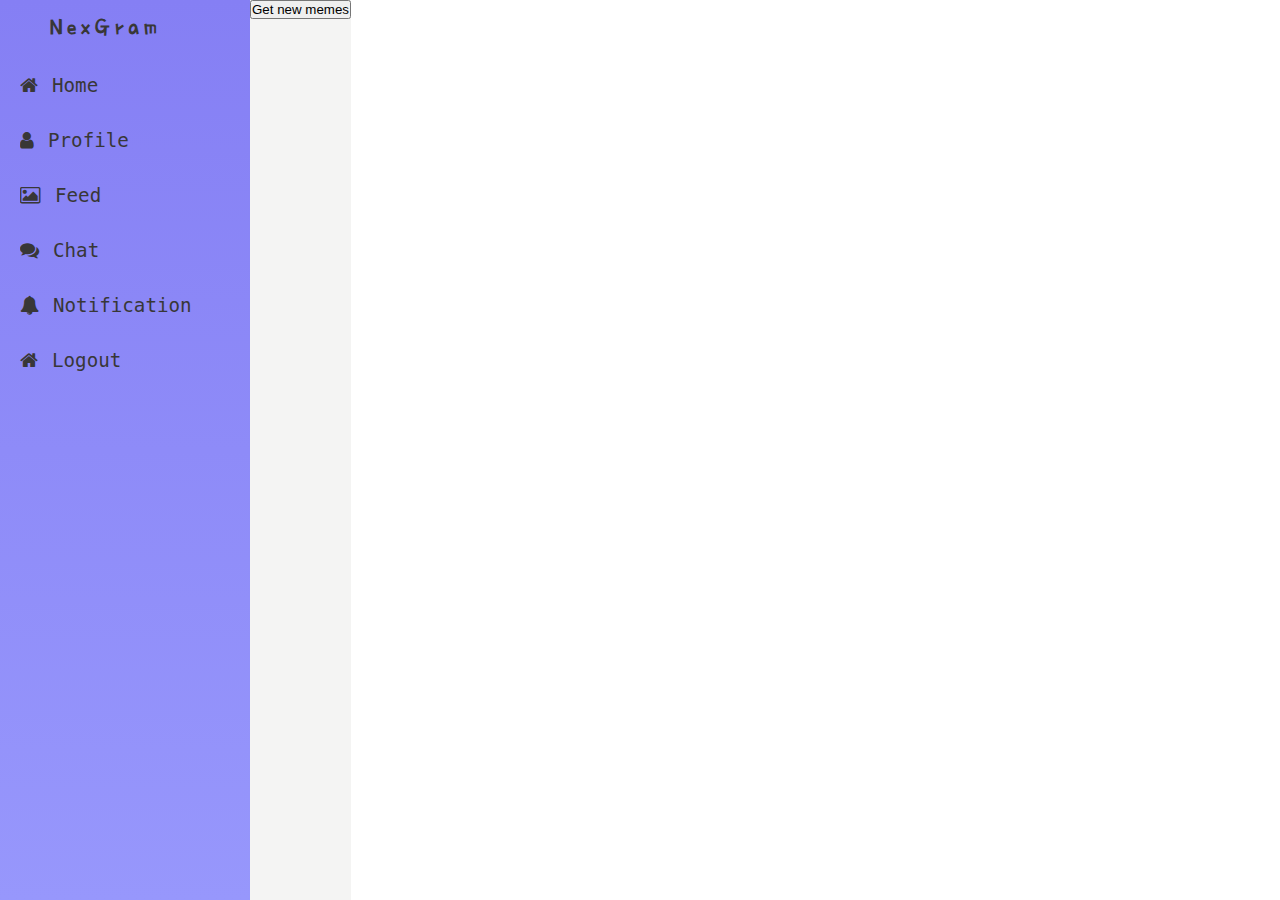
<file: html/feed.html>
<!DOCTYPE html>
<html lang="en">
<head>
    <meta charset="UTF-8">
    <meta http-equiv="X-UA-Compatible" content="IE=edge">
    <meta name="viewport" content="width=device-width, initial-scale=1.0">
    <link rel="stylesheet" href="../stylesheeets/style.css">
    <link rel="stylesheet" href="../stylesheeets/feed.css">
    <link rel="preconnect" href="https://fonts.googleapis.com">
    <link rel="preconnect" href="https://fonts.gstatic.com" crossorigin>
    <link href="https://fonts.googleapis.com/css2?family=Poor+Story&display=swap" rel="stylesheet">
    <link rel="stylesheet" href="https://cdnjs.cloudflare.com/ajax/libs/font-awesome/4.7.0/css/font-awesome.min.css">
</head>
<body>
  <div id="grid">
  <div id="sideNav">
    <h3>NexGram</h3>
    <ul id="sideNav-Elements">
      <div class="three col">
        <div class="hamburger" id="hamburger-1">
          <span class="line"></span>
          <span class="line"></span>
          <span class="line"></span>
        </div>
      </div>
      <li><a href="./home.html"><i class="fa fa-home" style="margin-right:14px"></i>Home</a></li>
      <li><a href="./profile.html"><i class="fa fa-user" style="margin-right:14px"></i>Profile</a></li>
      <li><a href="./feed.html"><i class="fa fa-photo" style="margin-right:14px"></i>Feed</a></li>
      <li><a href="#"><i class="fa fa-comments" style="margin-right:14px"></i>Chat</a></li>
      <li><a href="#"><i class="fa fa-bell" style="margin-right:14px"></i>Notification</a></li>
      <li><a href="./login2.html"><i class="fa fa-home" style="margin-right:14px"></i>Logout</a></li>
    </ul>
  </div>
  <div id="feed">
<button id="newMemes">Get new memes</button>    
</div>
</div>
<script src="../scripts/feed.js"></script>
  </body>
</html>
</file>
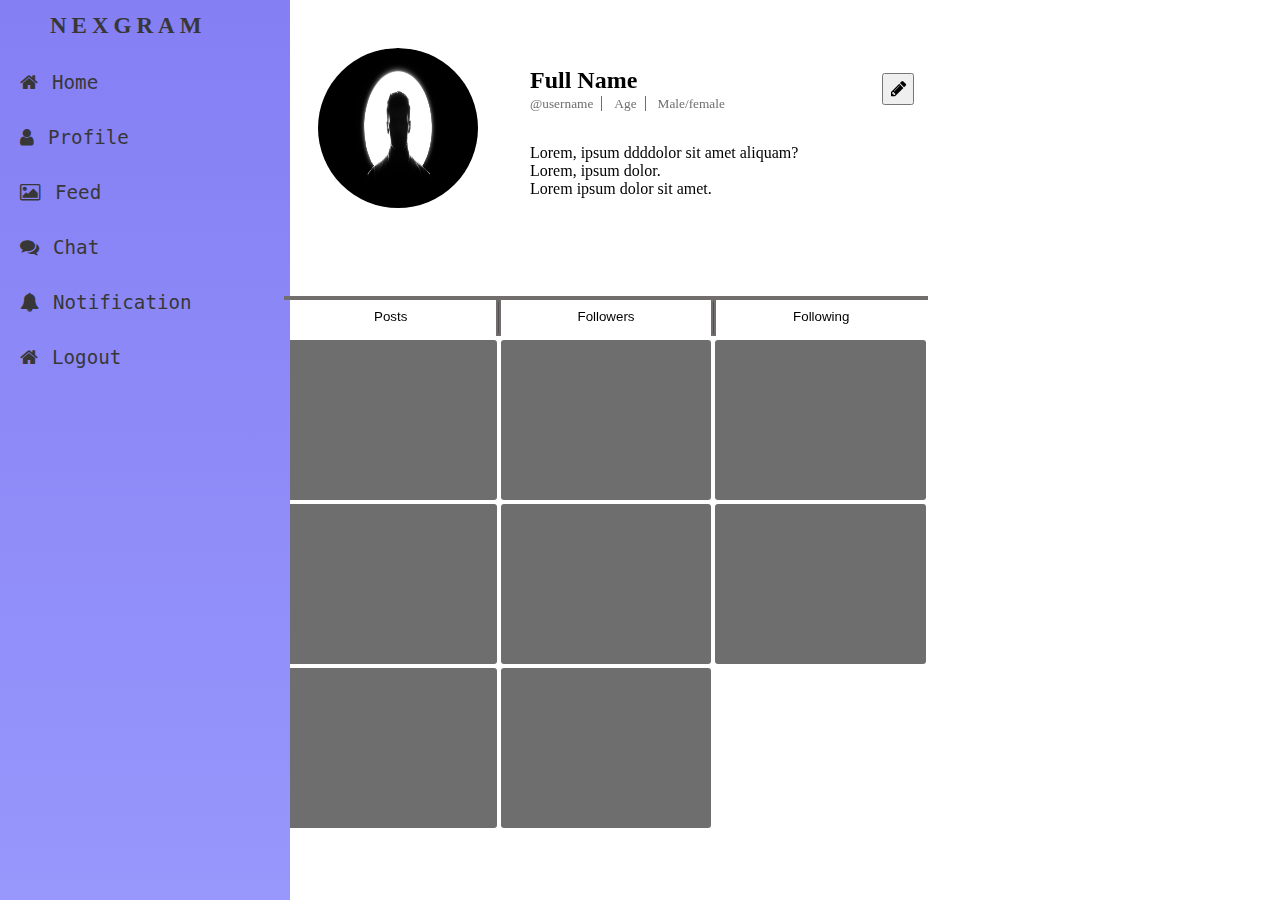
<file: html/profile.html>
<!DOCTYPE html>
<html lang="en">

<head>
    <meta charset="UTF-8">
    <meta http-equiv="X-UA-Compatible" content="IE=edge">
    <meta name="viewport" content="width=device-width, initial-scale=1.0">
    <title>Profile</title>
    <link rel="stylesheet" href="../stylesheeets/style.css">
    <link rel="stylesheet" href="../stylesheeets/profile.css">
    <link rel="stylesheet" href="https://cdnjs.cloudflare.com/ajax/libs/font-awesome/4.7.0/css/font-awesome.min.css">

</head>

<body>
    <div id="grid">
        <div id="sideNav">
            <h3>NEXGRAM</h3>
            <ul id="sideNav-Elements">
                <div class="three col">
                    <div class="hamburger" id="hamburger-1">
                        <span class="line"></span>
                        <span class="line"></span>
                        <span class="line"></span>
                    </div>
                </div>
                <li><a href="./home.html"><i class="fa fa-home" style="margin-right:14px"></i>Home</a></li>
                <li><a href="./profile.html"><i class="fa fa-user" style="margin-right:14px"></i>Profile</a></li>
                <li><a href="./feed.html"><i class="fa fa-photo" style="margin-right:14px"></i>Feed</a></li>
                <li><a href="./chat.html"><i class="fa fa-comments" style="margin-right:14px"></i>Chat</a></li>
                <li><a href="#"><i class="fa fa-bell" style="margin-right:14px"></i>Notification</a></li>
                <li><a href="./login2.html"><i class="fa fa-home" style="margin-right:14px"></i>Logout</a></li>
            </ul>
        </div>
        
        <div class="struct">
            <div class="detail-intro">
                <div class="image-container">
                <img src="../images/profile.jpeg" alt="error">
            </div>
            <div class="actual-profile">
                <div class="name-button">
                    <div class="tiny-details">
                        <h2>Full Name</h2>
                        <span style="border-right: 1px solid rgba(79, 79, 79, 0.824); padding-right: 0.5rem;">@username</span>
                        <span style="border-right: 1px solid rgba(79, 79, 79, 0.824); padding: 0 0.5rem;">Age</span>
                        <span style="padding-left: 0.5rem;">Male/female</span>
                    </div>
                    <button class="edit-btn"><i class="fa fa-pencil" aria-hidden="true"></i>
                    </button>
                </div>
                
                <div class="bio-section">
                    <p>Lorem, ipsum ddddolor sit amet aliquam?</p>
                    <p>Lorem, ipsum dolor.</p>
                    <p>Lorem ipsum dolor sit amet.</p>
                </div>
                
            </div>
            
            </div>
        <hr>
        <div class="post-followers-following-container">
            <div class="post-followers-following-buttons">
                <button class="post-btn btn">Posts</button><hr>
                <button class="followers-btn btn">Followers</button><hr>
                <button class="following-btn btn">Following</button>

            </div>
            <div class="post-followers-following-content grid">
                <div class="post"></div>
                <div class="post"></div>
                <div class="post"></div>
                <div class="post"></div>
                <div class="post"></div>
                <div class="post"></div>
                <div class="post"></div>
                <div class="post"></div>



            </div>

        </div>
        </div>

    
</div>
</body>

</html>
</file>
<file: stylesheeets/style.css>
* {
    margin: 0;
    padding: 0;
}
#grid
{
 display: grid; 
 position: fixed;
 grid-template-columns: 250px auto  ;


}
#sideNav
{ padding: 5px 20px;
  height: 100vh;
  width:250px;
  background:linear-gradient(0deg, rgb(151, 151, 252) ,rgb(133, 127, 244));
  font-family: monospace;
 
  position: sticky;

  top: 0;
}
#sideNav h3{
  padding: 0.5rem 0;
  letter-spacing: 5px;
  font-family: 'Poor Story', cursive;
  font-size: 23px;
  color:rgb(56, 55, 55);
  margin-left: 30px;
}
#sideNav-Elements
{
  list-style-type: none;
  margin-top: 1.5rem;
  
}
#sideNav-Elements li,a{
  text-decoration: none;
  margin-bottom: 2rem;
  font-size: 1.2rem;
  color:rgb(56, 55, 55)
}
#background {
    z-index: -1;
    width: 100vw;
    height: 100vh;
    transform: rotateY(180deg);
}

.container {
    position: fixed;
    width: 30vw;
    height: 70vh;
    top: 15vh;
    left: 35vw;
    border:4px solid rgb(142, 138, 138);
    border-radius: 90px;
    background: rgba(107, 103, 103, 0.5);

}

#login {
    position: relative;
    top: 6vh;
    left: 12vw;
    font-size: 110px;
    font-family: 'Trebuchet MS', 'Lucida Sans Unicode', 'Lucida Grande', 'Lucida Sans', Arial, sans-serif;
    color: rgb(237, 225, 225);
}

hr {
    position: relative;
    color: whitesmoke;
    border: 2px solid  rgb(114, 110, 110);



}

#username {
    position: relative;
    top: 18vh;
    font-size: 37px;
    left: 4vw;
    color: azure;
    font-family: 'Trebuchet MS', 'Lucida Sans Unicode', 'Lucida Grande', 'Lucida Sans', Arial, sans-serif;
}

.uname {
    position: relative;
    top: 20vh;   
}

#password {
    position: relative;
    top: 23vh;
    font-size: 37px;
    left: 4vw;
    color: azure;
    font-family: 'Trebuchet MS', 'Lucida Sans Unicode', 'Lucida Grande', 'Lucida Sans', Arial, sans-serif;
}

.Pword {
    position: relative;
    top: 24vh;
   
}

#ready,#register {
    position: relative;
    top: 32vh;
    left: 3vw;
    width: 24vw;
    height: 7vh;
    border-radius: 70px;
    background: linear-gradient(90deg, #ff006f, #e075c4, #7375ed, #774eff);
    border: 1px solid black;
    font-size: 60px;
    text-align: center;
    line-height: 6vh;
    font-family: 'Trebuchet MS', 'Lucida Sans Unicode', 'Lucida Grande', 'Lucida Sans', Arial, sans-serif;
}

/* -------------------------------------2nd page------------------------------------------------------------------------------ */
#logo {
    position: fixed;
    top: 6vh;
    left: 46vw;
    height: 50px;
    border: 10px solid  rgb(96, 93, 93);
    background-color: #fff;
    width: 8vw;
    height: 15vh;

    border-radius: 100%;
}

.container2 {
    position: fixed;
    width: 30vw;
    height: 80vh;
    top: 13vh;
    left: 35vw;
    border:4px solid rgb(142, 138, 138);
    border-radius: 90px;
    background: rgba(107, 103, 103, 0.5);

}

#rname {
    position: relative;
    top: 10vh;
    font-size: 40px;
    left: 4vw;
    color: azure;
    font-family: 'Trebuchet MS', 'Lucida Sans Unicode', 'Lucida Grande', 'Lucida Sans', Arial, sans-serif;
}

.tname {
    position: relative;
    top: 11vh;
}
#remail {

    position: relative;
    top: 15vh;
    font-size: 40px;
    left: 4vw;
    color: azure;
    font-family: 'Trebuchet MS', 'Lucida Sans Unicode', 'Lucida Grande', 'Lucida Sans', Arial, sans-serif;
}

.temail {
    position: relative;
    top: 16vh;
}

#rpassword {

    position: relative;
    top: 20vh;
    font-size: 40px;
    left: 4vw;
    color: azure;
    font-family: 'Trebuchet MS', 'Lucida Sans Unicode', 'Lucida Grande', 'Lucida Sans', Arial, sans-serif;
}

.tpassword {
    position: relative;
    top: 21vh;
}

#cpassword {

    position: relative;
    top: 25vh;
    font-size: 40px;
    left: 4vw;
    color: azure;
    font-family: 'Trebuchet MS', 'Lucida Sans Unicode', 'Lucida Grande', 'Lucida Sans', Arial, sans-serif;
}

.tcpassword {
    position: relative;
    top: 26vh;
}
</file>
<file: stylesheeets/feed.css>
*
{
  box-sizing: border-box;
  margin: 0;
}

#feed
{
  background-color:rgb(244, 244, 243);
}

#memes
{
    display:flex;
    flex-direction: row;
    flex-wrap: wrap;
}
div#feed div#memes img#box 
{
    height:300px !important;
    width:300px !important;
    margin:10px !important;
}
</file>
<file: stylesheeets/profile.css>
/* * {
    margin: 0;
    padding: 0;

} */

body {
}

.detail-intro {
    display: flex;
    gap: 2rem;
    display: relative;
    padding: 3rem;

}
.image-container {
    width: 200px;
    height: 200px;
    overflow: hidden;
    text-align: center;
    border-radius: 200px;
    /* border: 1px solid black; */
    transition: border-radius 0.5s ease;
}
.image-container:hover,img:hover{
    border-radius: 20px;
}
img{
    display: block;
    margin: auto;
    width: 160px;
    height: 160px;
    border-radius: 50%;
}
.actual-profile{
    display: flex;
    flex-direction: column;
    justify-content: center;
    display: relative;

}
.bio-section{
    padding: 2rem 0;
}
.edit-btn{
    float: right;
    right: 0;
    top: 0;
    height: 2rem;
    width: 2rem;
    text-align: center;
    font-size: large;
    
}
.name-button{
    display: flex;
    justify-content: space-between;
    align-items: center;
    width: 30vw;
}

.actual-profile span{
    font-size: smaller;
}
.tiny-details span{
    color: rgba(79, 79, 79, 0.824);
}
hr{
    width: 90%;
    margin: auto;
    background-color: rgb(114, 110, 110);
}
.post-followers-following-container{
    width: 90%;
    margin: auto;
    
}
.post-followers-following-buttons hr{
    height: 2rem;
    width: 1px;
    background-color: rgb(81, 80, 80);
}

.post-followers-following-buttons{
    display: flex;
    justify-content: center;
}
.post-followers-following-contents{
    
}
.btn{
    width: 33.333333%;
    height: 2rem;
    background: white;
    border: none;
}
.btn:hover{
    background: rgb(239, 239, 237);
}
.grid{
    display: grid;
    margin-top: 4px;
    grid-template-columns: 1fr 1fr 1fr;
    gap: 4px;
}

.post{
    height: 10rem;
    width: 100%;
    background-color:rgba(79, 79, 79, 0.824);
    border-radius: 3px;
}
</file>
